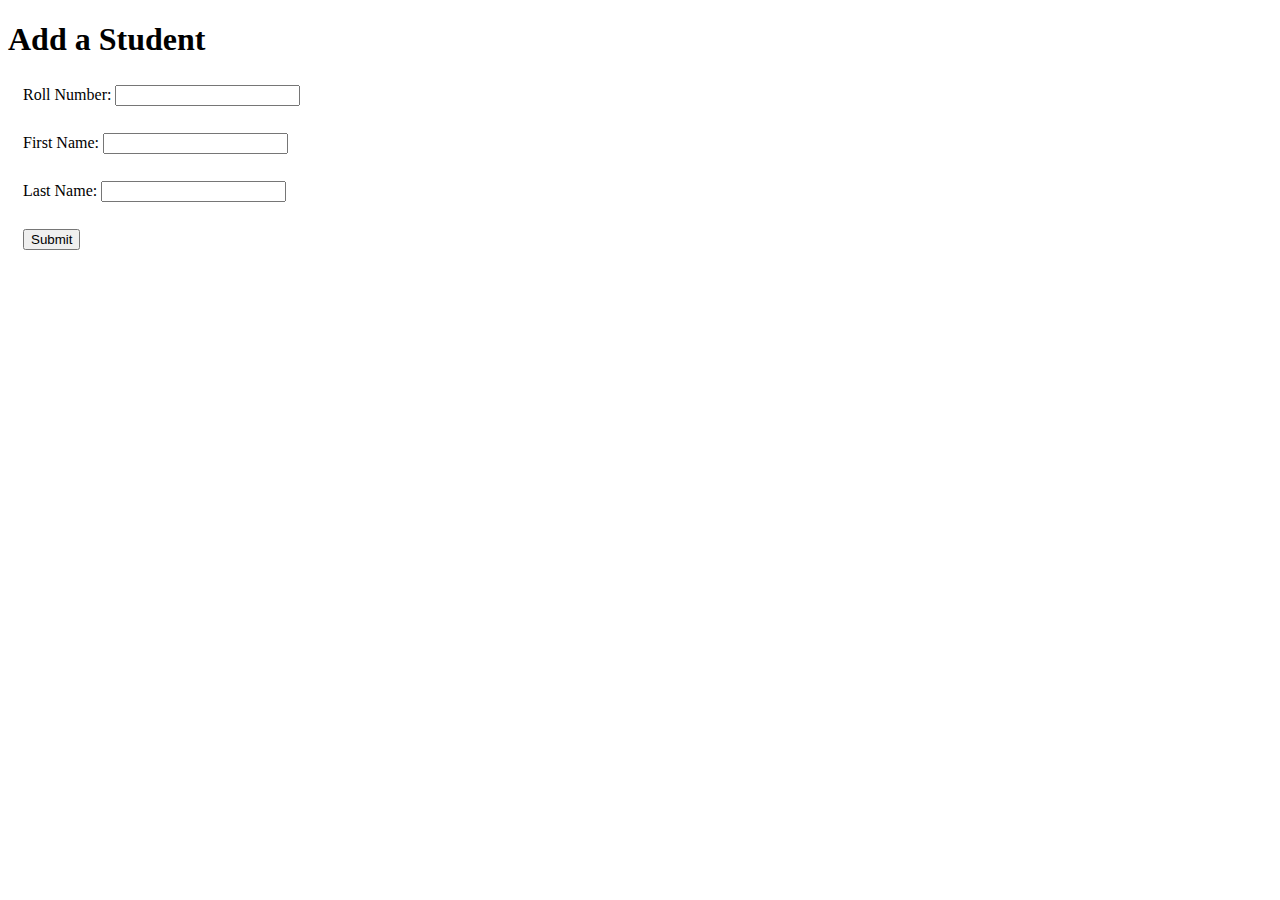
<file: templates/add.html>
<!DOCTYPE html>
<html lang="en">

<head>
    <meta charset="UTF-8">
    <meta http-equiv="X-UA-Compatible" content="IE=edge">
    <meta name="viewport" content="width=device-width, initial-scale=1.0">
    <title>Add Student</title>
    <link rel="stylesheet" href="/static/style.css">
</head>

<body>
    <form action="/student/create" method="POST" id="create-student-form">
        <h1>Add a Student</h1>
        <div id="elements">
            <label>Roll Number:</label>
            <input type="text" name="roll" required />
        </div>
        <div id="elements">
            <label>First Name:</label>
            <input type="text" name="f_name" required />
        </div>
        <div id="elements">
            <label>Last Name:</label>
            <input type="text" name="l_name" />
        </div>
        <!-- <div id="elements">
            <label>Select Courses: </label>
            <input type="checkbox" name="courses" value="course_1" />
            <label>MAD I</label>
            <input type="checkbox" name="courses" value="course_2" />
            <label>DBMS</label>
            <input type="checkbox" name="courses" value="course_3" />
            <label>PDSA</label>
            <input type="checkbox" name="courses" value="course_4" />
            <label>BDM</label>
        </div> -->
        <div id="elements">
            <input type="submit" value="Submit">
        </div>
    </form>
</body>

</html>
</file>
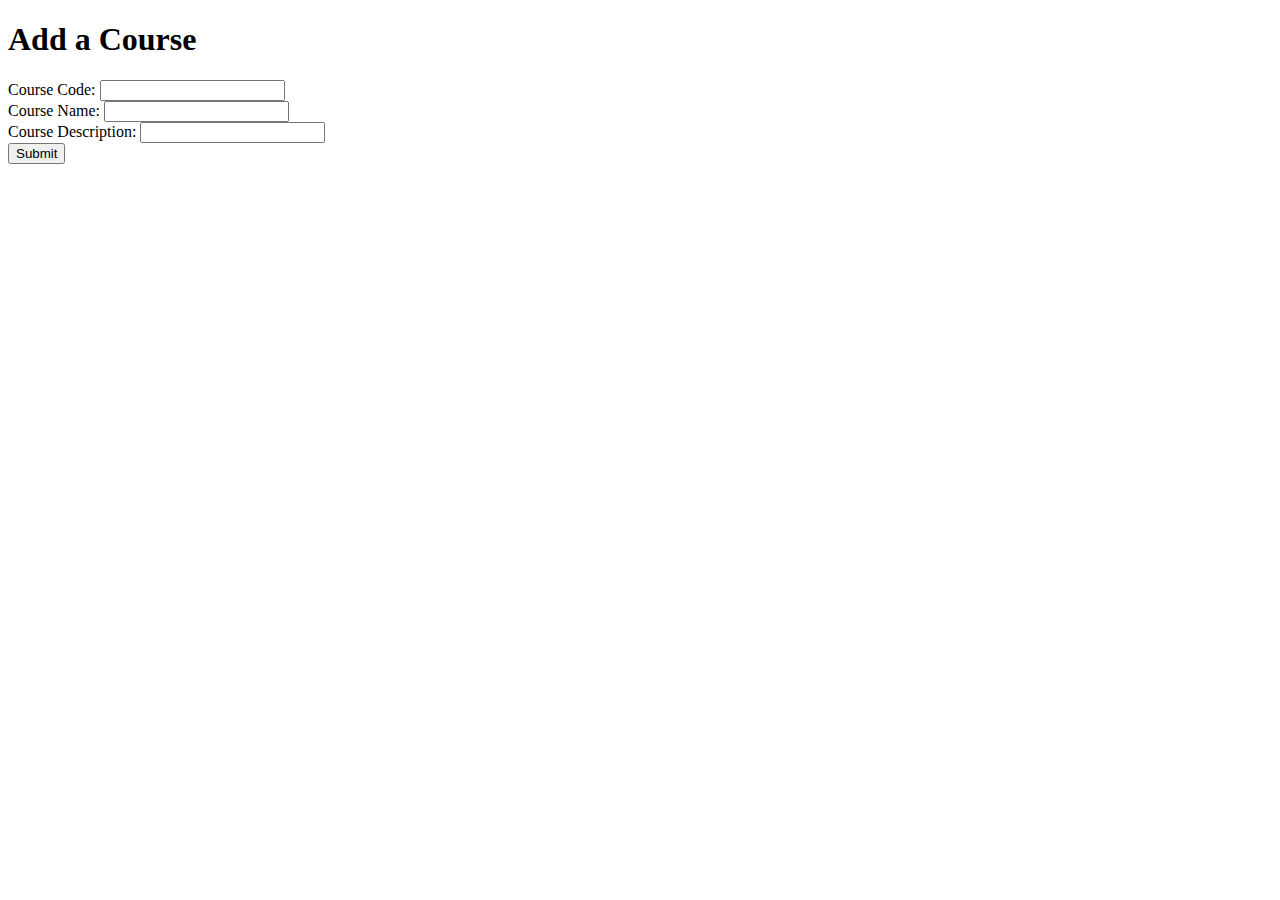
<file: templates/course_add.html>
<!DOCTYPE html>
<html lang="en">

<head>
    <meta charset="UTF-8">
    <meta http-equiv="X-UA-Compatible" content="IE=edge">
    <meta name="viewport" content="width=device-width, initial-scale=1.0">
    <title>Document</title>
    <link rel="stylesheet" href="/static/style.css">
</head>

<body>
    <h1>Add a Course</h1>
    <form action="/course/create" method="POST" id="create-course-form">
        <div>
            <label>Course Code:</label>
            <input type="text" name="code" required />
        </div>
        <div>
            <label>Course Name:</label>
            <input type="text" name="c_name" required />
        </div>
        <div>
            <label>Course Description:</label>
            <input type="text" name="desc" />
        </div>
        <div>
            <input type="submit" value="Submit">
        </div>
    </form>
</body>

</html>
</file>
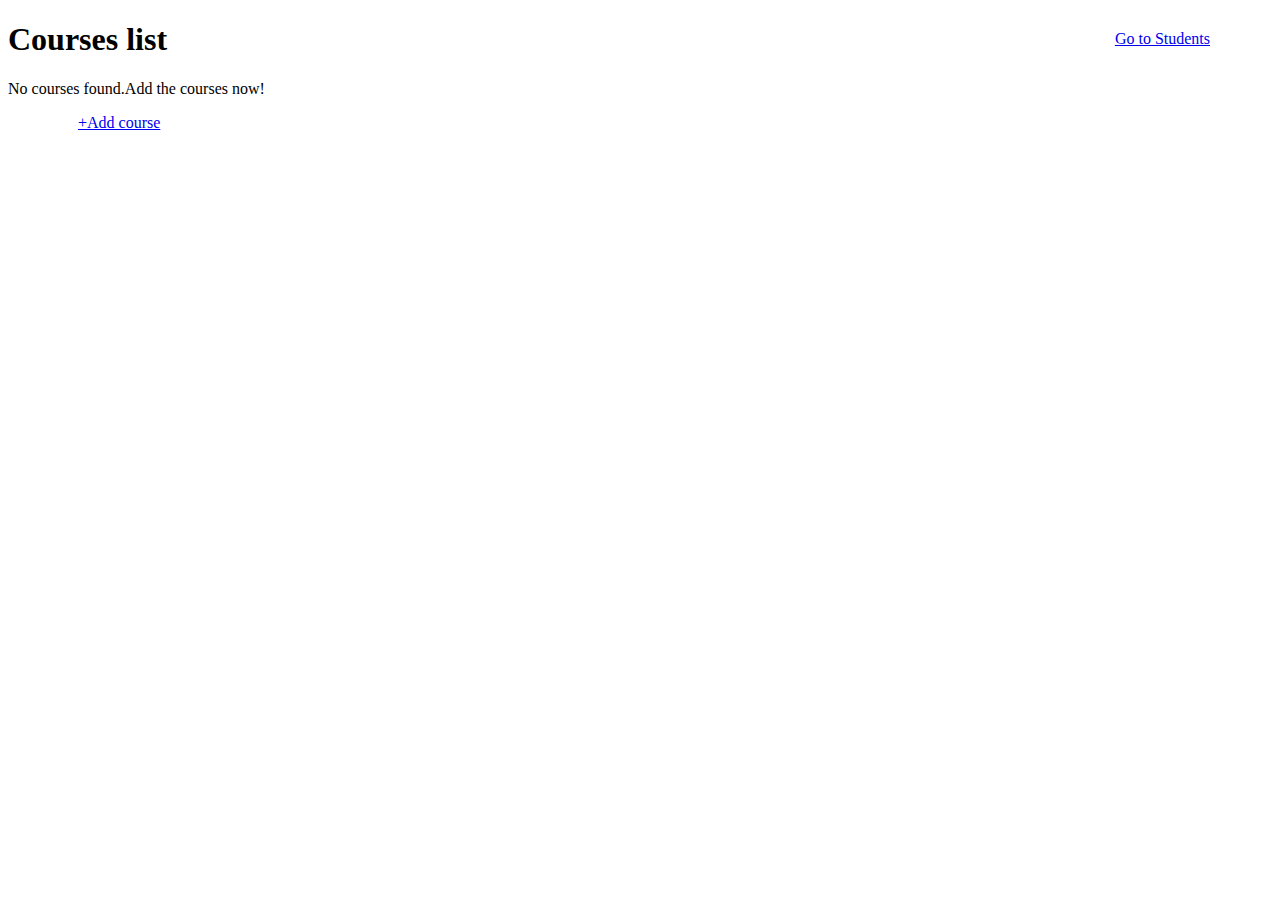
<file: templates/course_initial.html>
<!DOCTYPE html>
<html lang="en">
<head>
    <meta charset="UTF-8">
    <meta http-equiv="X-UA-Compatible" content="IE=edge">
    <meta name="viewport" content="width=device-width, initial-scale=1.0">
    <title>Document</title>
    <link rel="stylesheet" href="/static/style.css">
</head>
<body>
    <h1>Courses list</h1>
    <p>No courses found.Add the courses now!</p>
    <a href="/course/create" id="center">+Add course</a>
    <a href="/" id="right">Go to Students</a>
</body>
</html>
</file>
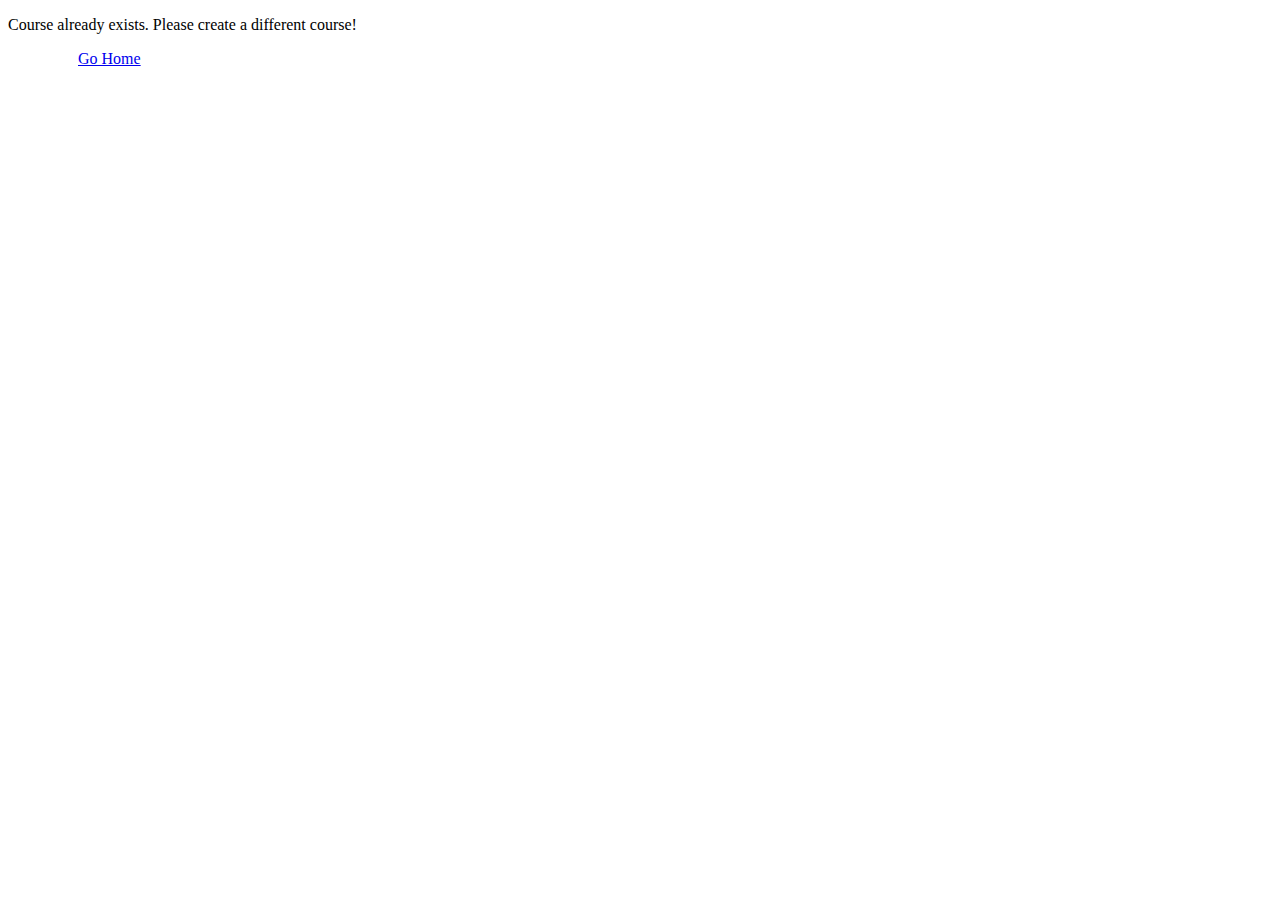
<file: templates/course_wrong.html>
<!DOCTYPE html>
<html lang="en">
<head>
    <meta charset="UTF-8">
    <meta http-equiv="X-UA-Compatible" content="IE=edge">
    <meta name="viewport" content="width=device-width, initial-scale=1.0">
    <title>Home</title>
    <link rel="stylesheet" href="/static/style.css">
</head>
<body>
    <p>Course already exists. Please create a different course!</p>
    <a href="/courses" id="center">Go Home</a>
</body>
</html>
</file>
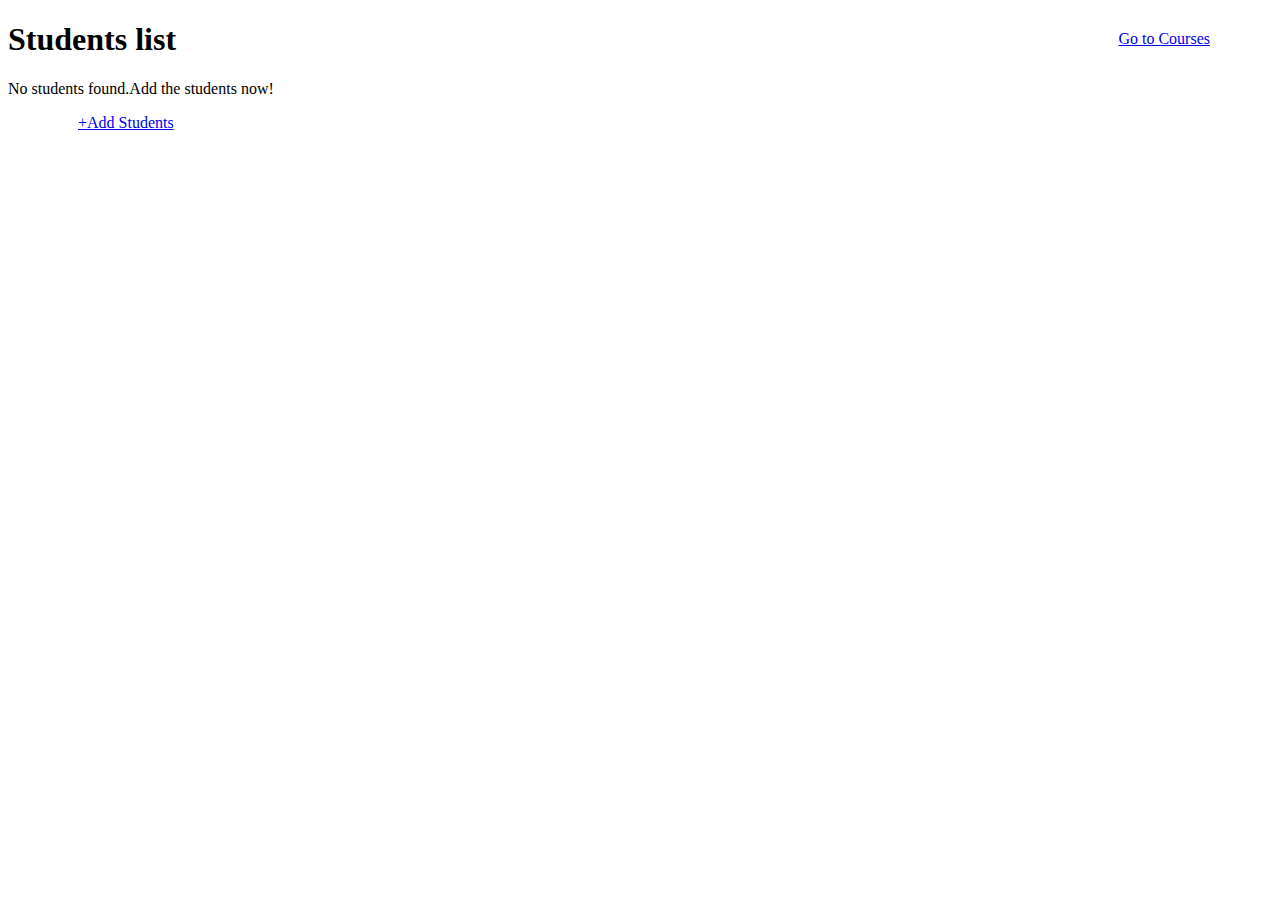
<file: templates/initial.html>
<!DOCTYPE html>
<html lang="en">
<head>
    <meta charset="UTF-8">
    <meta http-equiv="X-UA-Compatible" content="IE=edge">
    <meta name="viewport" content="width=device-width, initial-scale=1.0">
    <title>Home</title>
    <link rel="stylesheet" href="/static/style.css">
</head>
<body>
    <h1>Students list</h1>
    <p>No students found.Add the students now!</p>
    <a href="/student/create" id="center">+Add Students</a>
    <a href="/courses" id="right">Go to Courses</a>
</body>
</html>
</file>
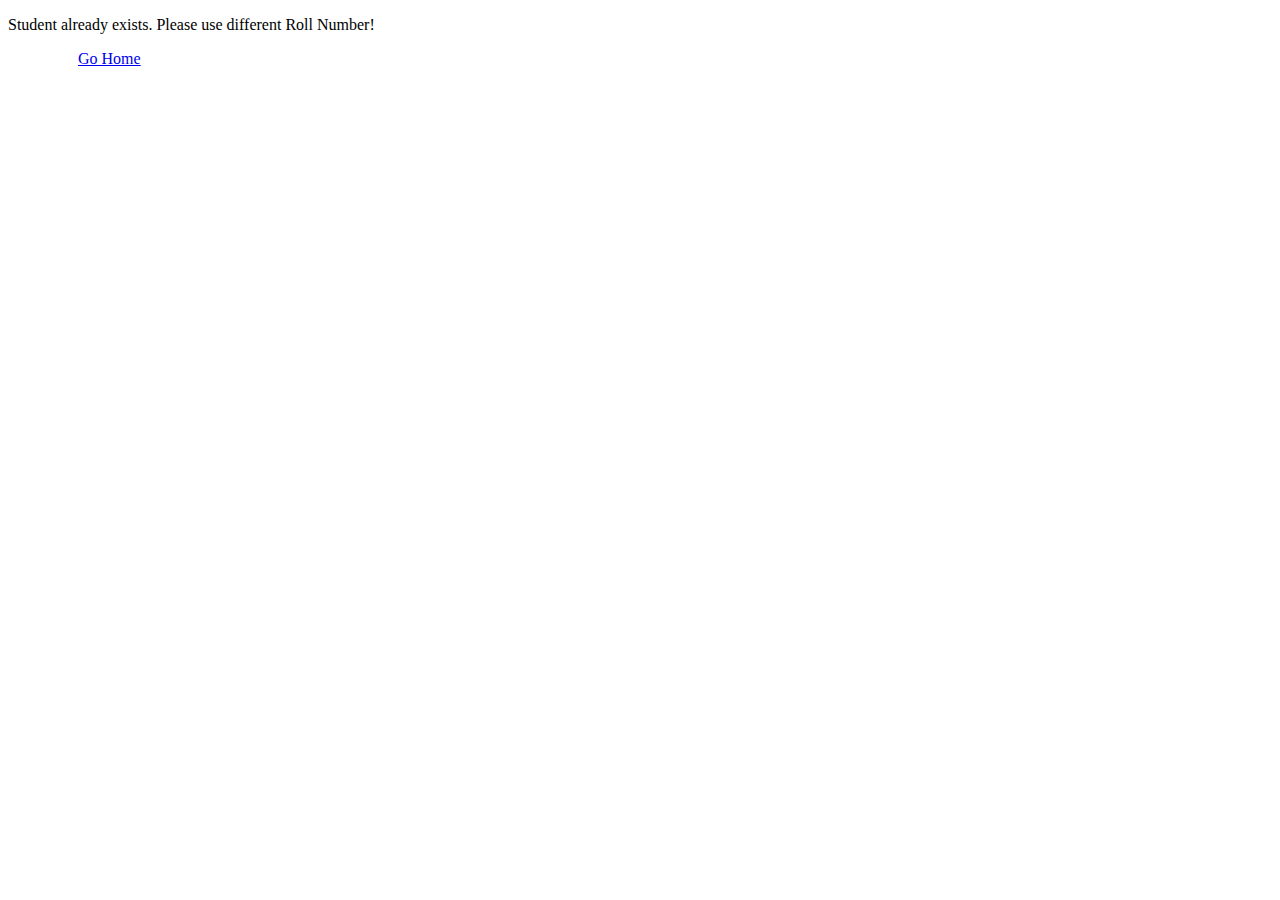
<file: templates/wrong.html>
<!DOCTYPE html>
<html lang="en">
<head>
    <meta charset="UTF-8">
    <meta http-equiv="X-UA-Compatible" content="IE=edge">
    <meta name="viewport" content="width=device-width, initial-scale=1.0">
    <title>Home</title>
    <link rel="stylesheet" href="/static/style.css">
</head>
<body>
    <p>Student already exists. Please use different Roll Number!</p>
    <a href="/" id="center">Go Home</a>
</body>
</html>
</file>
<file: static/style.css>
#center{
    display: block;
    margin: 0px 70px;
}
#elements{
    margin: 27px 15px;
}

#right{
    position: absolute;
    right: 70px;
    top: 30px;
    
}
</file>
